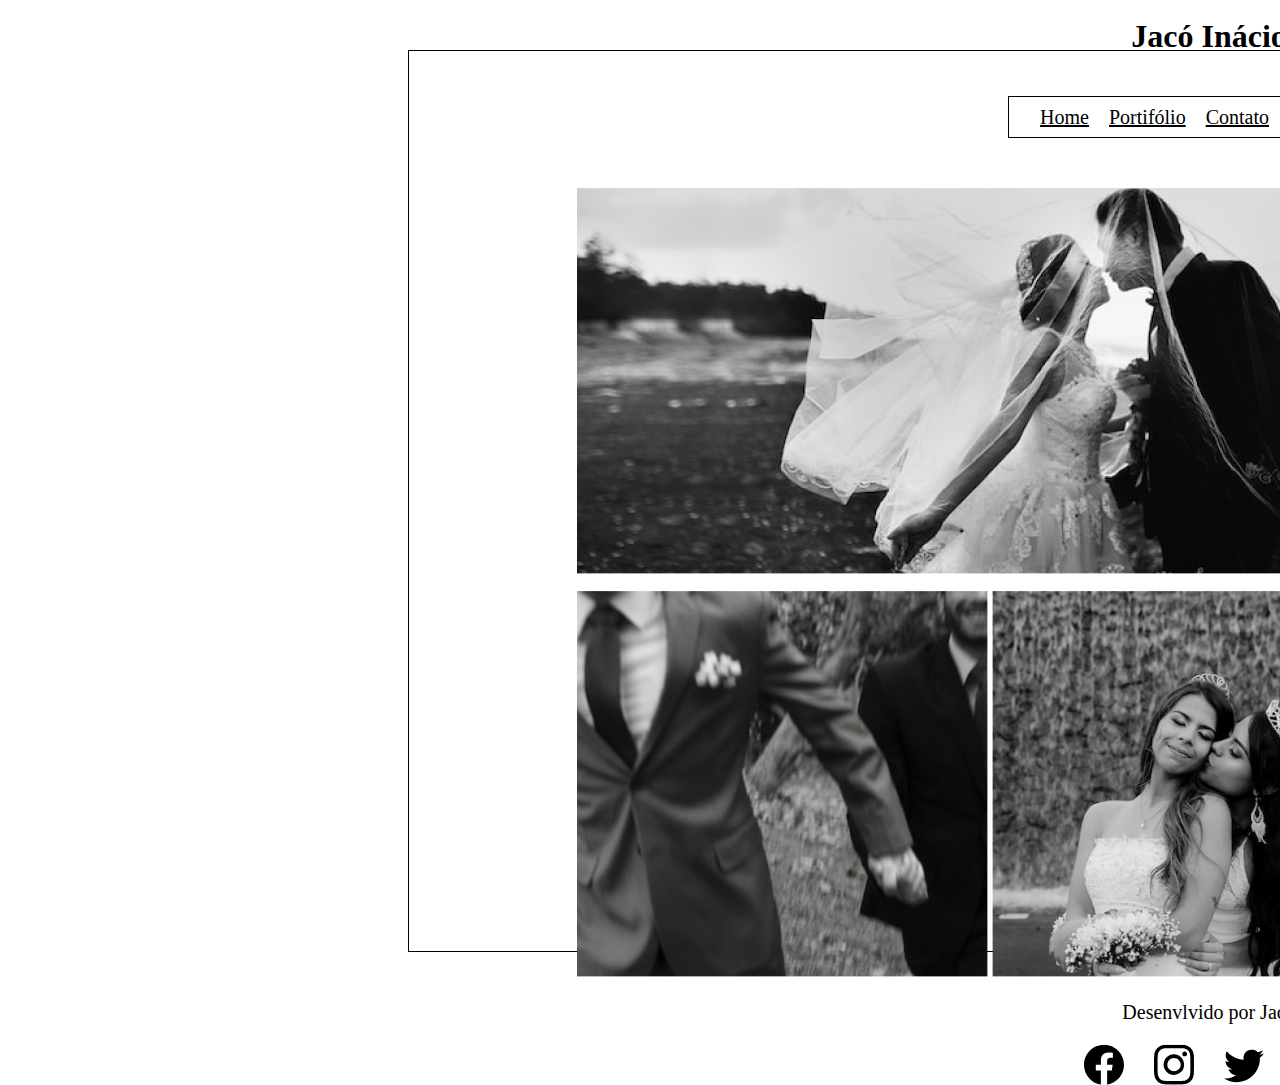
<file: assets/assets/index.html>
<!DOCTYPE html>
<html lang="en">

<head>
    <meta charset="UTF-8">
    <meta http-equiv="X-UA-Compatible" content="IE=edge">
    <meta name="viewport" content="width=device-width, initial-scale=1.0">
    <link rel="stylesheet" href="style.css">
    <title>Document</title>
</head>

<body>
    <div class="container">
        <main>
            <header>
                <div class="nome"><h1>FOTOGRAFO</h1>
                    <h1>Jacó Inácio</h1></div>

                <div class="box-menu"><a href="#">Home</a>
                    <a href="#">Portifólio</a>
                    <a href="./contato.html">Contato</a>
                    <a href="#">Casamento</a>
                    <!-- <dialog open="Contato">
                     <a href="">Contato</a>

            </dialog> -->
                </div>
            </header>

            <section class="box-img">
                <div class="img-1">
                    <img src="./img/Foto1.png">
                   
                    
                  
                   
                </div>

                <aside class="img-2">
                    <img src="./img/Foto3.png"> 
                    <img src="./img/Foto4.png">
                    <img src="./img/Foto2.png">
                </aside>
            </section>

            <footer>
                <div><p>Desenvlvido por Jacó</p>
                    </div>

                   <div class="icones"> <img src="./icones/Facebook.svg" alt="">
                    <img src="./icones/Instagram.svg" alt="">
                    <img src="./icones/Twitter.svg" alt="">
                    <img src="./icones/Twitch.svg" alt=""></div>
                
            </footer>



        </main>
    </div>
</body>


</html>
</file>
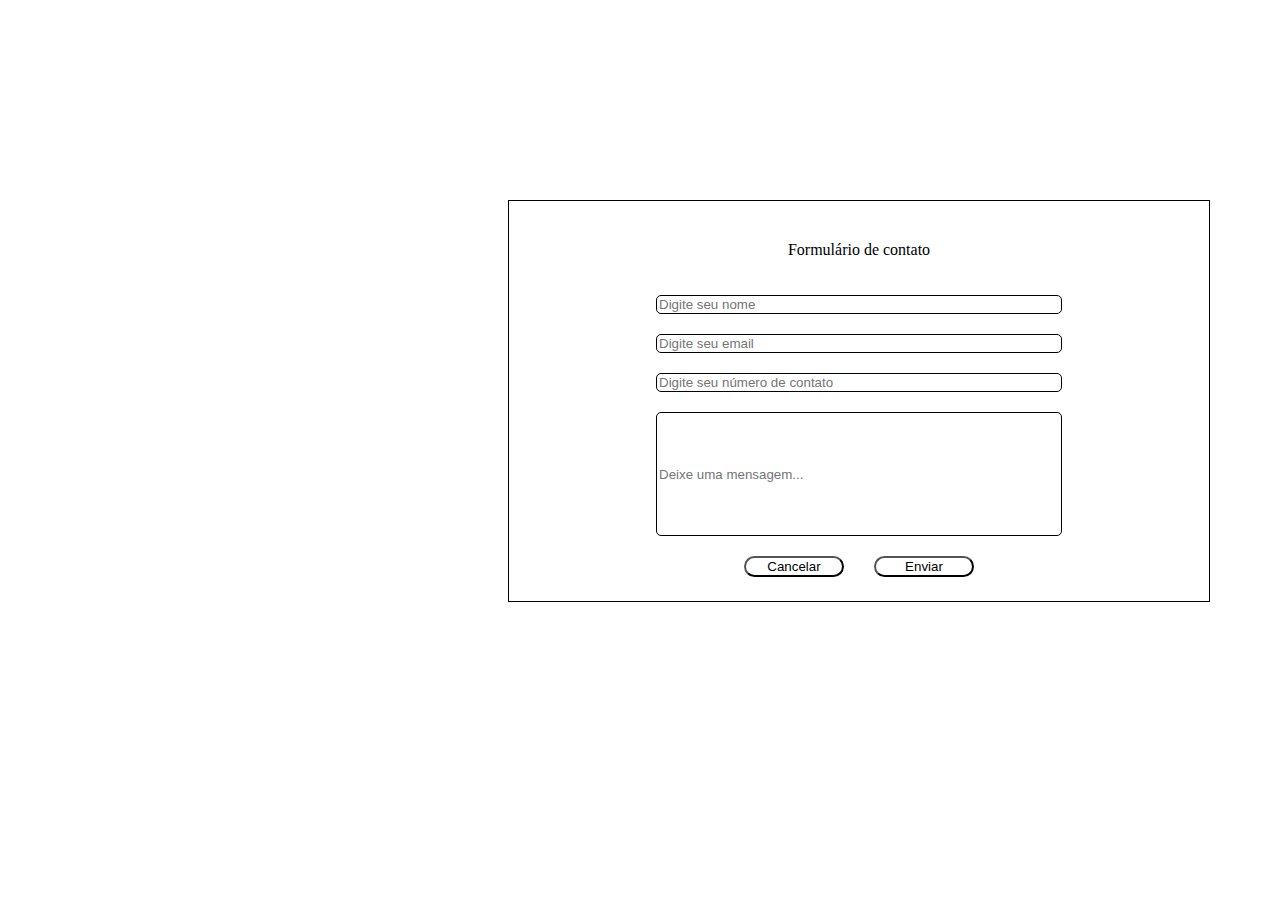
<file: assets/assets/contato.html>
<!DOCTYPE html>
<html lang="en">
<head>
    <meta charset="UTF-8">
    <meta http-equiv="X-UA-Compatible" content="IE=edge">
    <meta name="viewport" content="width=device-width, initial-scale=1.0">
    <link rel="stylesheet" href="./index.html">
    <link rel="stylesheet" href="contato.css">
    <title>Document</title>
</head>
<body>
        <div class="box">
            <p>Formulário de contato</p>
            <input type="text" placeholder="Digite seu nome">
            <input type="text" placeholder="Digite seu email">
            <input type="text" placeholder="Digite seu número de contato">
            <input type="text" placeholder="Deixe uma mensagem..." class="input">

            <div class="btns">
                <button class="btnCancelar">Cancelar</button>
                <button>Enviar</button>
            </div>
        </div>
</body>
</html>
</file>
<file: assets/assets/style.css>
/* *{
    padding: 0;
    margin: 0;
    box-sizing: border-box;
} */
main{
    border: 1px solid black;
    height: 100vh;
    width: 100rem;
    align-items: center;
    margin-top: 50px;
    display: flex;
    flex-direction: column;
    justify-content: center;
    text-align: center;
    
}
p{
    font-size: 20px;
}
.container{
    margin-left: 400px;
    height: 100vh;
    text-align: center;
    align-items: center;
    justify-content: center;
}
.nome{
    display: flex;
    flex-direction: column;
}
header{display: flex;
    flex-direction: column;
    align-items: center;
    justify-content: center;
    text-align: center;
}
    
a{
    color: #000;
    font-size: 20px;
}
.box-menu{
    display: flex;
    gap: 20px;
    margin-top: 20px;
    justify-content: center;
    text-align: center;
    align-items: center;
    border: 1px solid #000;
    width: 400px;
    height: 40px;
}
.box-img{
    
    display: grid;
    
    
    margin-top: 50px;
   justify-content: center;
   align-items: center;
     
}
.img-2{
 

}
.img-1{
    display: grid;
    grid-template-rows: 1px  ;
    
    
 /* align-items: end;
 justify-content: end;
  */
 
}
.icones{
    align-items: center;
    justify-content: center;
    display: flex;
    gap: 30px;
}
</file>
<file: assets/assets/contato.css>
.box{
    margin-left: 500px;
    margin-top: 200px;
    align-items: center;
    justify-content: center;
    display: flex;
    height: 100vh;
    border: 1px solid #000;
    height: 400px;
    width: 700px;
    flex-direction: column;
    gap: 20px;
}
input ::placeholder{
    color: #0000;
}
input{
    border-radius: 5px;
    width: 400px;
    border: 1.4px solid #000;
    
}
.input{
    
    height: 120px;
    width: 400px;
    text-align: start;
}

button{
    border-radius: 50px;
    background-color: #fff;
    width: 100px;
}
.btns{
    
    display: flex;
    gap: 30px;
   
}
.btnCancelar:hover{
    background-color: #000;
    color: #fff;
}
</file>
